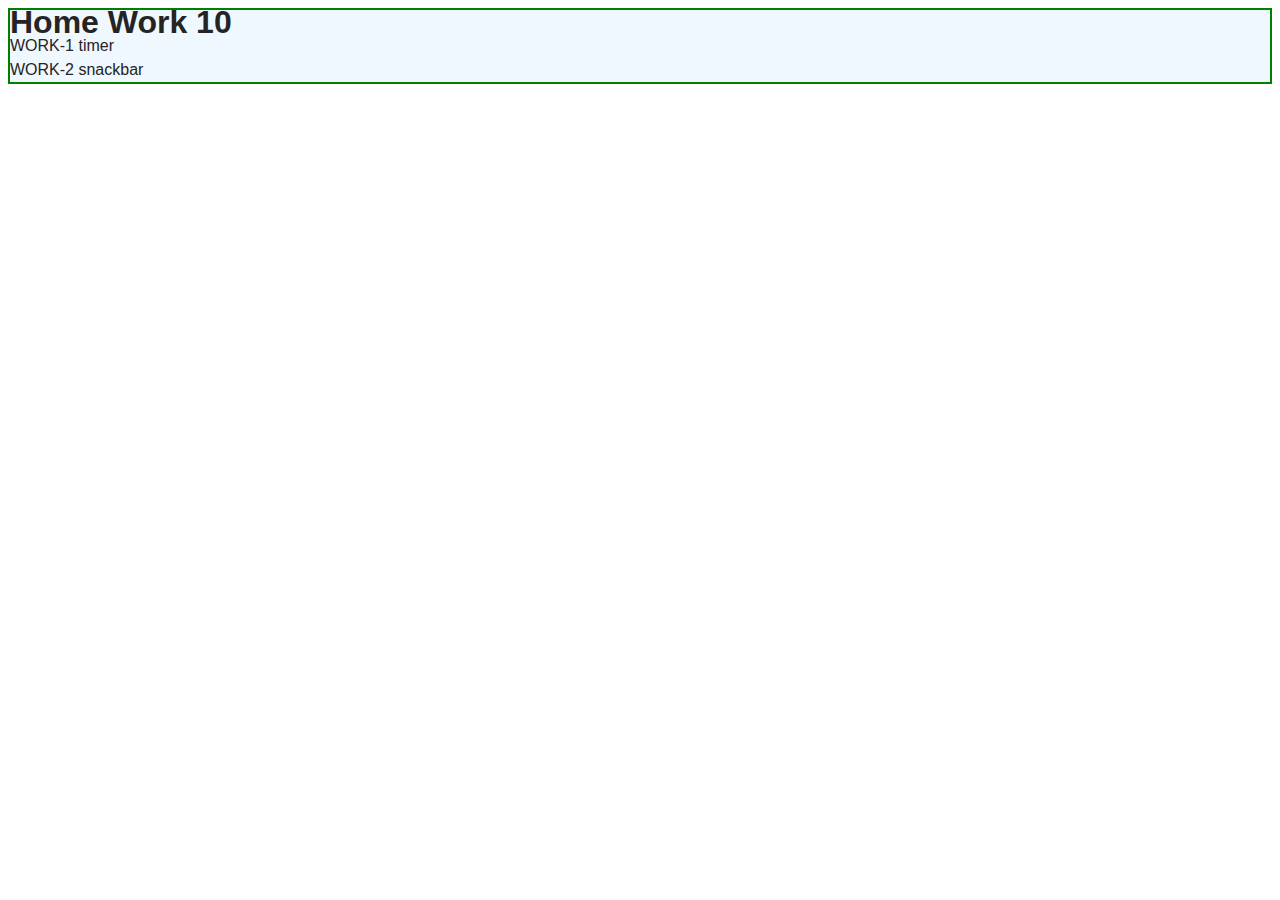
<file: src/index.html>
<!DOCTYPE html>
<html lang="en">
  <head>
    <meta charset="UTF-8" />
    <link rel="icon" type="image/svg+xml" href="/favicon.svg" />
    <meta name="viewport" content="width=device-width, initial-scale=1.0" />
    <title>Vanilla App Template</title>
    <link rel="stylesheet" href="./css/styles.css" />
  </head>
  <body>
    <!-- <load ="partials/header.html" /> -->

    <section>
      <h1>Home Work 10</h1>
      <ul>
        <li><a href="./1-timer.html">WORK-1 timer</a></li>
        <li><a href="./2-snackbar.html">WORK-2 snackbar</a></li>
      </ul>


  </body>
</html>
</file>
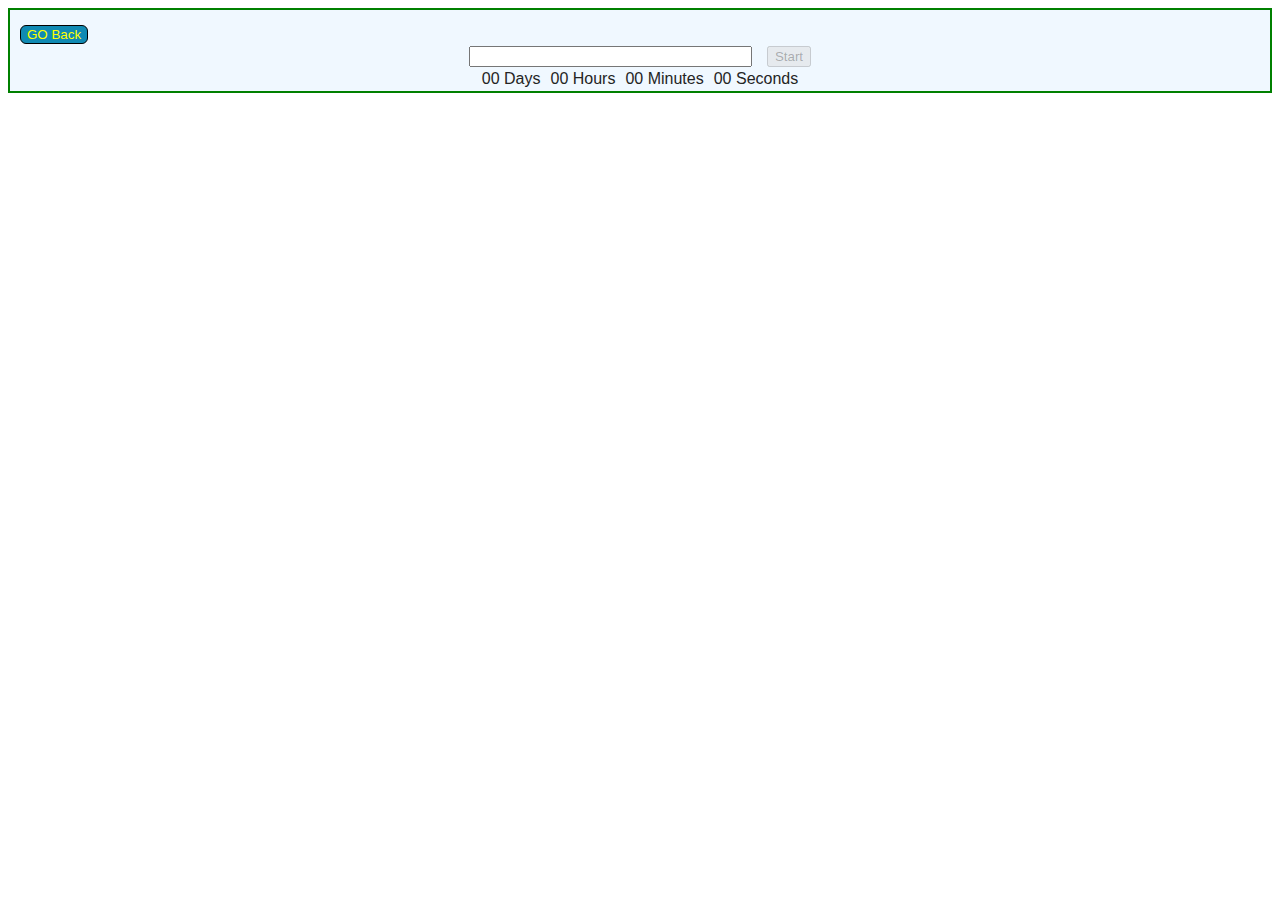
<file: src/1-timer.html>
<!DOCTYPE html>
<html lang="en">
<head>
    <meta charset="UTF-8">
    <meta name="viewport" content="width=device-width, initial-scale=1.0">
    <title>Document</title>
    <link rel="stylesheet" href="./css/styles.css">

    <!-- ось ці посилання не потрібні(працює без них) -->
    <!-- <link rel="stylesheet" href="flatpickr.min.css">
    <link rel="stylesheet" href="iziToast.min.css"> -->
</head>
<body>
<button class="backBtn"><a class="link" href="./index.html">GO Back</a></button>

<div class="input_conteiner">
  <input class="input"
  type="number" id="datetime-picker" />
<button type="button" id="start-btn" disabled>Start</button>
</div>

<div class="timer">
  <div class="field">
    <span class="value" data-days>00</span>
    <span class="label">Days</span>
  </div>
  <div class="field">
    <span class="value" data-hours>00</span>
    <span class="label">Hours</span>
  </div>
  <div class="field">
    <span class="value" data-minutes>00</span>
    <span class="label">Minutes</span>
  </div>
  <div class="field">
    <span class="value" data-seconds>00</span>
    <span class="label">Seconds</span>
  </div>
</div>

<script src="./js/1-timer.js" type="module"></script>
<!-- тоже не потрібні посилання -->
<!-- <script src="flatpickr.js"></script>
<script src="iziToast.js"></script> -->
</body>
</html>
</file>
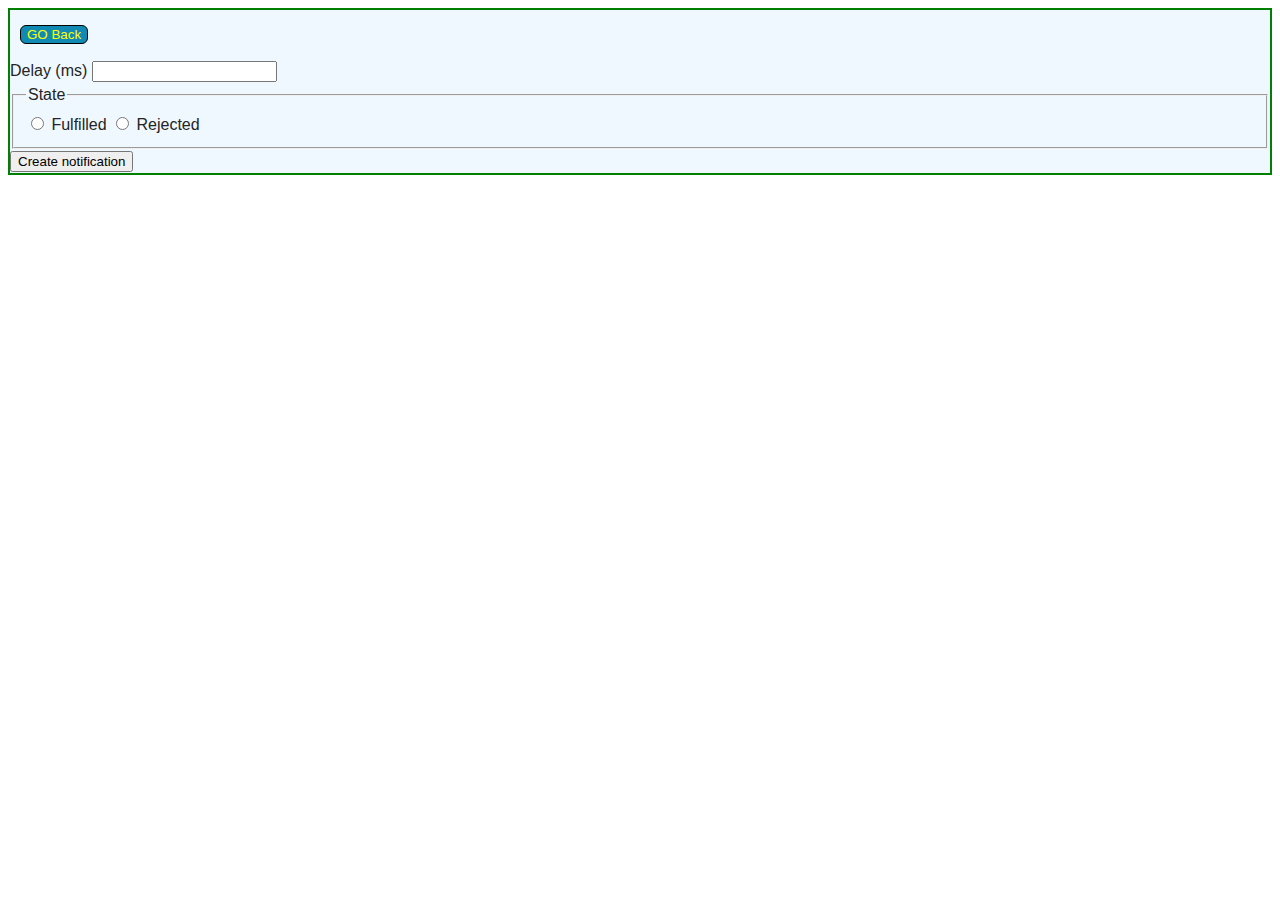
<file: src/2-snackbar.html>
<!DOCTYPE html>
<html lang="en">
<head>
    <meta charset="UTF-8">
    <meta name="viewport" content="width=device-width, initial-scale=1.0">
    <title>Document</title>
    <link rel="stylesheet" href="./css/styles.css">
</head>
<body>
  <button class="backBtn btn_style"><a class="link" href="./index.html">GO Back</a></button>

    <form class="form">
  <label>
    Delay (ms)
    <input type="number" name="delay" required />
  </label>

  <fieldset>
    <legend>State</legend>
    <label>
      <input type="radio" name="state" value="fulfilled" required />
      Fulfilled
    </label>
    <label>
      <input type="radio" name="state" value="rejected" required />
      Rejected
    </label>
  </fieldset>

  <button type="submit">Create notification</button>
</form>
<script src="./js/2-snackbar.js" type="module"></script>
</body>
</html>
</file>
<file: src/css/styles.css>
/**
  |============================
  | include css partials with
  | default @import url()
  |============================
*/
@import url('./reset.css');
@import url('./vite-promo.css');
@import url('./header.css');
@import url('./1-timer.css');



:root {
  font-family: Inter, Avenir, Helvetica, Arial, sans-serif;
  font-size: 16px;
  line-height: 24px;
  font-weight: 400;

  color: #242424;
  background-color: rgba(255, 255, 255, 0.87);

  font-synthesis: none;
  text-rendering: optimizeLegibility;
  -webkit-font-smoothing: antialiased;
  -moz-osx-font-smoothing: grayscale;
  -webkit-text-size-adjust: 100%;
}
</file>
